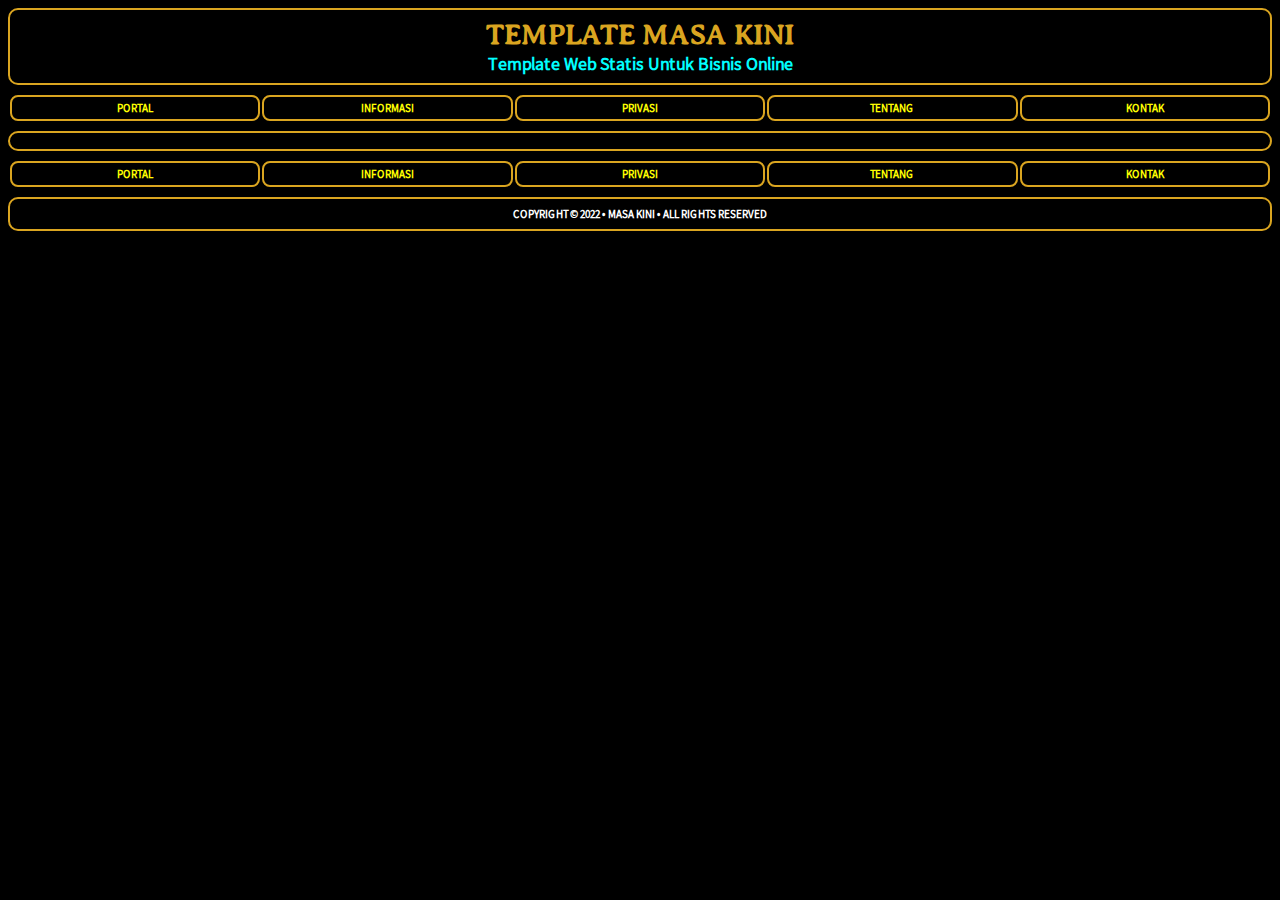
<file: index.html>
<html>

<head>

<link rel="preload" href="/css/main.css" as="style" onload="this.onload=null;this.rel='stylesheet'"> 
<noscript><link rel="stylesheet" href="/css/main.css"></noscript> 

<title>Template Masa Kini | template.masakini.eu.org</title> 
<meta name="description" content="Template Web Statis Bisnis Online Untuk Pemula"> 
<meta name="keywords" content="template masa kini, template web statis, template web statis untuk pemula, template web statis bisnis online untuk pemula, template web, template web untuk bisnis online, template web statis html, template web statis javascript, template web statis php, template web statis python, template web statis go, template web statis golang, template, web, statis, bisnis, online, masa, kini, masa kini, html, css, javascript, js, php, python, go, golang"> 
<meta name="viewport" content="width=device-width, initial-scale=1, shrink-to-fit=no"> 
<link rel="preload" href="/font/averia-serif-libre-regular.woff2" as="font" type="font/woff2" crossorigin> 
<link rel="preload" href="/font/source-sans-pro-regular.woff2" as="font" type="font/woff2" crossorigin> 
<link rel="preload" href="/font/courier-prime-regular.woff2" as="font" type="font/woff2" crossorigin> 
<link rel="apple-touch-icon" sizes="180x180" href="/favicon/apple-icon-180x180.png"> 
<link rel="apple-touch-icon" sizes="152x152" href="/favicon/apple-icon-152x152.png"> 
<link rel="apple-touch-icon" sizes="144x144" href="/favicon/apple-icon-144x144.png"> 
<link rel="apple-touch-icon" sizes="120x120" href="/favicon/apple-icon-120x120.png"> 
<link rel="apple-touch-icon" sizes="114x114" href="/favicon/apple-icon-114x114.png"> 
<link rel="apple-touch-icon" sizes="76x76" href="/favicon/apple-icon-76x76.png"> 
<link rel="apple-touch-icon" sizes="72x72" href="/favicon/apple-icon-72x72.png"> 
<link rel="apple-touch-icon" sizes="60x60" href="/favicon/apple-icon-60x60.png"> 
<link rel="apple-touch-icon" sizes="57x57" href="/favicon/apple-icon-57x57.png"> 
<link rel="icon" type="image/png" sizes="192x192" href="/favicon/android-icon-192x192.png"> 
<link rel="icon" type="image/png" sizes="96x96" href="/favicon/favicon-96x96.png"> 
<link rel="icon" type="image/png" sizes="32x32" href="/favicon/favicon-32x32.png"> 
<link rel="icon" type="image/png" sizes="16x16" href="/favicon/favicon-16x16.png"> 
<link rel="preload" href="/favicon/manifest.json" as="manifest" type="manifest/json" crossorigin> 
<link rel="manifest" href="/favicon/manifest.json"> 

<style>

h1             { 
                 font-family:Averia Serif Libre; 
                 font-size:28px; 
                 font-weight:bold; 
                 color:goldenrod; 
                 margin-top:0; 
                 margin-bottom:0; 
               } 
h2             { 
                 font-size:18px; 
                 font-weight:bold; 
                 color:cyan; 
                 margin-top:0; 
                 margin-bottom:0; 
               } 
h3             { 
                 font-family:Averia Serif Libre; 
                 font-size:16px; 
                 font-weight:bold; 
                 color:goldenrod; 
                 margin-top:8px; 
                 margin-bottom:8px; 
               } 

</style>

</head> 

<body>

     <div class="header">
          <h1>TEMPLATE MASA KINI</h1>
          <h2>
              Template Web Statis Untuk Bisnis Online
          </h2>
     </div>
     <table class="menulist">
          <tr>
               <th class="menu">
                    <a href="/">
                         PORTAL
                    </a>
               </th>
               <th class="menu">
                    <a href="/disclaimer">
                         INFORMASI
                    </a>
               </th>
               <th class="menu">
                    <a href="/privasi">
                         PRIVASI
                    </a>
               </th>
               <th class="menu">
                    <a href="/tentang">
                         TENTANG
                    </a>
               </th>
               <th class="menu">
                    <a href="/kontak">
                         KONTAK
                    </a>
               </th>
          </tr>
     </table>
     <div class="content">
     </div>
     <table class="menulist">
          <tr>
               <th class="menu">
                    <a href="/">
                         PORTAL
                    </a>
               </th>
               <th class="menu">
                    <a href="/disclaimer">
                         INFORMASI
                    </a>
               </th>
               <th class="menu">
                    <a href="/privasi">
                         PRIVASI
                    </a>
               </th>
               <th class="menu">
                    <a href="/tentang">
                         TENTANG
                    </a>
               </th>
               <th class="menu">
                    <a href="/kontak">
                         KONTAK
                    </a>
               </th>
          </tr>
     </table>
     <div class="footer">
          COPYRIGHT © 2022 • <a href="https://masakini.eu.org"><span class="white">MASA KINI</span></a> • ALL RIGHTS RESERVED
     </div>

</body>

</html>
</file>
<file: css/main.css>
@font-face       { 
                   font-family:Averia Serif Libre; 
                   src: url('/font/averia-serif-libre-regular.woff2') format('woff2'); 
                   font-display:swap; 
                 } 
@font-face       { 
                   font-family:Source Sans Pro; 
                   src: url('/font/source-sans-pro-regular.woff2') format('woff2'); 
                   font-display:swap; 
                 } 
@font-face       { 
                   font-family:Courier Prime; 
                   src: url('/font/courier-prime-regular.woff2') format('woff2'); 
                   font-display:swap; 
                 } 
body             { 
                   text-align:center; 
                   font-family:Source Sans Pro; 
                   color:white; 
                   background-color:black; 
                 }
.header          { 
                   text-align:center; 
                   border:solid; 
                   border-width:2px; 
                   border-color:goldenrod; 
                   border-radius:10px; 
                   padding-top:8px; 
                   padding-bottom:8px; 
                   padding-left:12px; 
                   padding-right:12px; 
                   margin-top:8px; 
                   margin-bottom:8px; 
                 } 
.content         { 
                   text-align:center; 
                   font-size:15px; 
                   border:solid; 
                   border-width:2px; 
                   border-color:goldenrod; 
                   border-radius:10px; 
                   padding-top:8px; 
                   padding-bottom:8px; 
                   padding-left:12px; 
                   padding-right:12px; 
                   margin-top:8px; 
                   margin-bottom:8px; 
                 } 
.footer          { 
                   text-align:center; 
                   font-size:11px; 
                   font-weight:bold; 
                   border:solid; 
                   border-width:2px; 
                   border-color:goldenrod; 
                   border-radius:10px; 
                   padding-top:8px; 
                   padding-bottom:8px; 
                   margin-top:8px; 
                   margin-bottom:8px; 
                 } 
p                { 
                   margin-top:8px; 
                   margin-bottom:8px; 
                 } 
.button          { 
                   font-family:Averia Serif Libre; 
                   font-size:16px; 
                   font-weight:bold; 
                   color:white; 
                   background-color:indigo; 
                   width:180px; 
                   border:none; 
                   border-radius:10px; 
                   padding-top:14px; 
                   padding-bottom:14px; 
                   margin-left:auto; 
                   margin-right:auto; 
                   margin-top:12px; 
                   margin-bottom:8px; 
                 } 
a:link           { 
                   color:yellow; 
                   background-color:transparent; 
                   text-decoration:none; 
                 } 
a:visited        { 
                   color:springgreen; 
                   background-color:transparent; 
                   text-decoration:none; 
                 } 
a:hover          { 
                   color:deeppink; 
                   background-color:transparent; 
                   text-decoration:none; 
                 } 
a:active         { 
                   color:cyan; 
                   background-color:transparent; 
                   text-decoration:none; 
                 } 
a:link.item      { 
                   color:white; 
                   background-color:transparent; 
                   text-decoration:none; 
                 } 
a:visited.item   { 
                   color:white; 
                   background-color:transparent; 
                   text-decoration:none; 
                 } 
a:hover.item     { 
                   color:white; 
                   background-color:transparent; 
                   text-decoration:none; 
                 } 
a:active.item    { 
                   color:white; 
                   background-color:transparent; 
                   text-decoration:none; 
                 } 
a:link.anchor    { 
                   color:cyan; 
                   background-color:transparent; 
                   text-decoration:none; 
                 } 
a:visited.anchor { 
                   color:cyan; 
                   background-color:transparent; 
                   text-decoration:none; 
                 } 
a:hover.anchor   { 
                   color:cyan; 
                   background-color:transparent; 
                   text-decoration:none; 
                 } 
a:active.anchor  { 
                   color:cyan; 
                   background-color:transparent; 
                   text-decoration:none; 
                 } 
img              { 
                   width:300px; 
                   height:auto; 
                   margin-top:8px; 
                   margin-bottom:8px; 
                 } 
.code            { 
                   font-family:Courier Prime; 
                   font-size:12px; 
                   color:white; 
                   border:solid; 
                   border-width:2px; 
                   border-color:goldenrod; 
                   border-radius:8px; 
                   padding-top:3px; 
                   padding-bottom:1px; 
                   padding-left:3px; 
                   padding-right:3px; 
                 } 
table.menulist   { 
                   width:100%; 
                   margin-left:auto; 
                   margin-right:auto; 
                   vertical-align:middle; 
                 } 
th.menu          { 
                   text-align:center; 
                   width:20%; 
                   font-size:11px; 
                   border:solid; 
                   border-width:2px; 
                   border-color:goldenrod; 
                   border-radius:8px; 
                   padding-top:4px; 
                   padding-bottom:4px; 
                   margin-top:8px; 
                   margin-bottom:8px; 
                 } 
table.itemlist   { 
                   width:80%; 
                   margin-left:auto; 
                   margin-right:auto; 
                   vertical-align:middle; 
                 }
td.item          { 
                   text-align:center;
                   width:50%; 
                   font-size:11px; 
                   border:solid; 
                   border-width:2px; 
                   border-color:goldenrod; 
                   border-radius:8px; 
                   padding-top:4px; 
                   padding-bottom:4px; 
                   margin-top:2px; 
                   margin-bottom:2px; 
                 } 
.cyan            { color:cyan; } 
.spgreen         { color:springgreen; } 
.yellow          { color:yellow; } 
.white           { color:white; } 
.goldenrod       { color:goldenrod; } 
.deeppink        { color:deeppink; } 
.black           { color:blackpink; } 
.lightgold       { color:#FFD500; }
</file>
